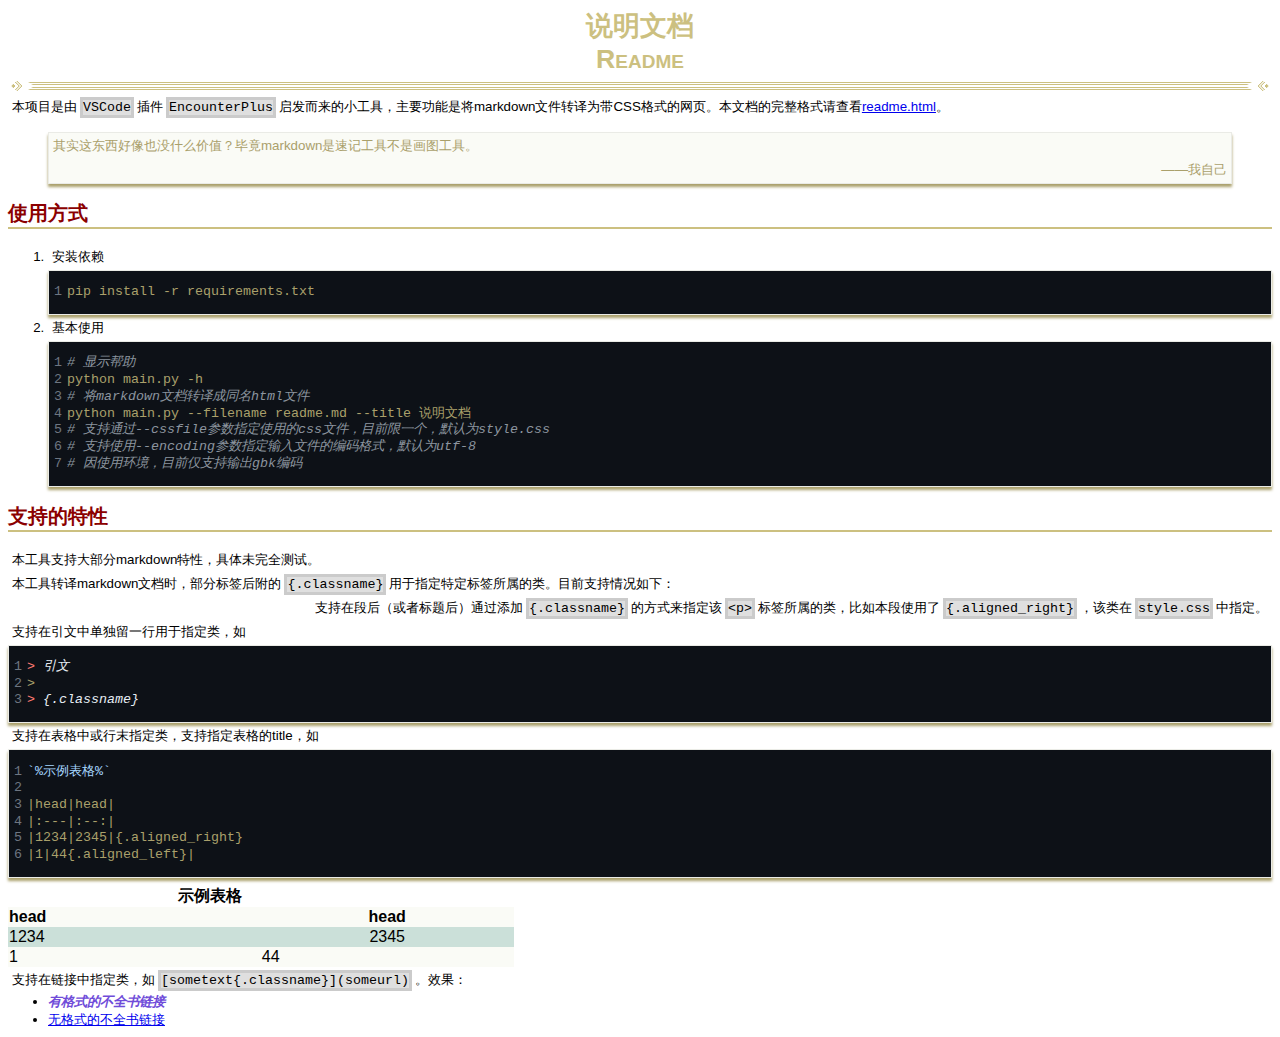
<file: index.html>
<!--coding: gbk--><html><head>
<title>˵���ĵ�</title>
<meta content="MarkdownWithCSS" name="generator"/>
<meta content="text/html; charset=gbk" http-equiv="Content-Type"/>
<link href="style.css" rel="stylesheet" type="text/css"/>
</head>
<body><h1 class="dragonmark" id="1_˵���ĵ�_Readme">˵���ĵ�<br/>Readme</h1><hr class="hr-double-arrow"/>
<p>����Ŀ����<code>VSCode</code>���<code>EncounterPlus</code>����������С���ߣ���Ҫ�����ǽ�markdown�ļ�ת��Ϊ��CSS��ʽ����ҳ�����ĵ���������ʽ��鿴<a href="readme.html">readme.html</a>��</p>
<blockquote>
<p>��ʵ�ⶫ������Ҳûʲô��ֵ���Ͼ�markdown���ټǹ��߲��ǻ�ͼ���ߡ�</p>
<p class="aligned_right">�������Լ�</p>
</blockquote>
<h2 id="2_ʹ�÷�ʽ">ʹ�÷�ʽ</h2><ol>
<li><p>��װ����</p>
<div class="highlight" style="background: #0d1117"><pre style="line-height: 125%;"><span></span><span style="color: #6e7681; background-color: #0d1117; padding-left: 5px; padding-right: 5px;">1</span>pip<span style="color: #6e7681"> </span>install<span style="color: #6e7681"> </span>-r<span style="color: #6e7681"> </span>requirements.txt
</pre></div>
</li>
<li><p>����ʹ��</p>
<div class="highlight" style="background: #0d1117"><pre style="line-height: 125%;"><span></span><span style="color: #6e7681; background-color: #0d1117; padding-left: 5px; padding-right: 5px;">1</span><span style="color: #8b949e; font-style: italic"># ��ʾ����</span>
<span style="color: #6e7681; background-color: #0d1117; padding-left: 5px; padding-right: 5px;">2</span>python<span style="color: #6e7681"> </span>main.py<span style="color: #6e7681"> </span>-h
<span style="color: #6e7681; background-color: #0d1117; padding-left: 5px; padding-right: 5px;">3</span><span style="color: #8b949e; font-style: italic"># ��markdown�ĵ�ת���ͬ��html�ļ�</span>
<span style="color: #6e7681; background-color: #0d1117; padding-left: 5px; padding-right: 5px;">4</span>python<span style="color: #6e7681"> </span>main.py<span style="color: #6e7681"> </span>--filename<span style="color: #6e7681"> </span>readme.md<span style="color: #6e7681"> </span>--title<span style="color: #6e7681"> </span>˵���ĵ�
<span style="color: #6e7681; background-color: #0d1117; padding-left: 5px; padding-right: 5px;">5</span><span style="color: #8b949e; font-style: italic"># ֧��ͨ��--cssfile����ָ��ʹ�õ�css�ļ���Ŀǰ��һ����Ĭ��Ϊstyle.css</span>
<span style="color: #6e7681; background-color: #0d1117; padding-left: 5px; padding-right: 5px;">6</span><span style="color: #8b949e; font-style: italic"># ֧��ʹ��--encoding����ָ�������ļ��ı����ʽ��Ĭ��Ϊutf-8</span>
<span style="color: #6e7681; background-color: #0d1117; padding-left: 5px; padding-right: 5px;">7</span><span style="color: #8b949e; font-style: italic"># ��ʹ�û�����Ŀǰ��֧�����gbk����</span>
</pre></div>
</li>
</ol>
<h2 id="2_֧�ֵ�����">֧�ֵ�����</h2><p>������֧�ִ󲿷�markdown���ԣ�����δ��ȫ���ԡ�</p>
<p>������ת��markdown�ĵ�ʱ�����ֱ�ǩ�󸽵�<code>{.classname}</code>����ָ���ض���ǩ�������ࡣĿǰ֧��������£�</p>
<p class="aligned_right">֧���ڶκ󣨻��߱����ͨ������<code>{.classname}</code>�ķ�ʽ��ָ����<code>&lt;p&gt;</code>��ǩ�������࣬���籾��ʹ����<code>{.aligned_right}</code>��������<code>style.css</code>��ָ����</p>
<p>֧���������е�����һ������ָ���࣬��</p>
<div class="highlight" style="background: #0d1117"><pre style="line-height: 125%;"><span></span><span style="color: #6e7681; background-color: #0d1117; padding-left: 5px; padding-right: 5px;">1</span><span style="color: #ff7b72">&gt; </span><span style="color: #e6edf3; font-style: italic">����</span>
<span style="color: #6e7681; background-color: #0d1117; padding-left: 5px; padding-right: 5px;">2</span>&gt; 
<span style="color: #6e7681; background-color: #0d1117; padding-left: 5px; padding-right: 5px;">3</span><span style="color: #ff7b72">&gt; </span><span style="color: #e6edf3; font-style: italic">{.classname}</span>
</pre></div>
<p>֧���ڱ����л���ĩָ���֧࣬��ָ�������title����</p>
<div class="highlight" style="background: #0d1117"><pre style="line-height: 125%;"><span></span><span style="color: #6e7681; background-color: #0d1117; padding-left: 5px; padding-right: 5px;">1</span><span style="color: #a5d6ff">`%ʾ������%`</span>
<span style="color: #6e7681; background-color: #0d1117; padding-left: 5px; padding-right: 5px;">2</span>
<span style="color: #6e7681; background-color: #0d1117; padding-left: 5px; padding-right: 5px;">3</span>|head|head|
<span style="color: #6e7681; background-color: #0d1117; padding-left: 5px; padding-right: 5px;">4</span>|:---|:--:|
<span style="color: #6e7681; background-color: #0d1117; padding-left: 5px; padding-right: 5px;">5</span>|1234|2345|{.aligned_right}
<span style="color: #6e7681; background-color: #0d1117; padding-left: 5px; padding-right: 5px;">6</span>|1|44{.aligned_left}|
</pre></div>
<p></p>
<table>
<caption>ʾ������</caption>
<thead><tr class="light">
<th class="aligned_left" nowarp="">head</th>
<th class="aligned_center" nowarp="">head</th>
</tr></thead>
<tbody>
<tr class="aligned_right colored">
<td class="aligned_left">1234</td>
<td class="aligned_center">2345</td>
</tr>
<tr class="light">
<td class="aligned_left">1</td>
<td class="aligned_left aligned_center aligned_center">44</td>
</tr>
</tbody>
</table><p>֧����������ָ���࣬��<code>[sometext{.classname}](someurl)</code>��Ч����</p>
<ul>
<li><a class="spell" href="https://github.com/DND5eChm">�и�ʽ�Ĳ�ȫ������</a></li>
<li><a href="https://github.com/DND5eChm">�޸�ʽ�Ĳ�ȫ������</a></li>
</ul>
</body></html>
</file>
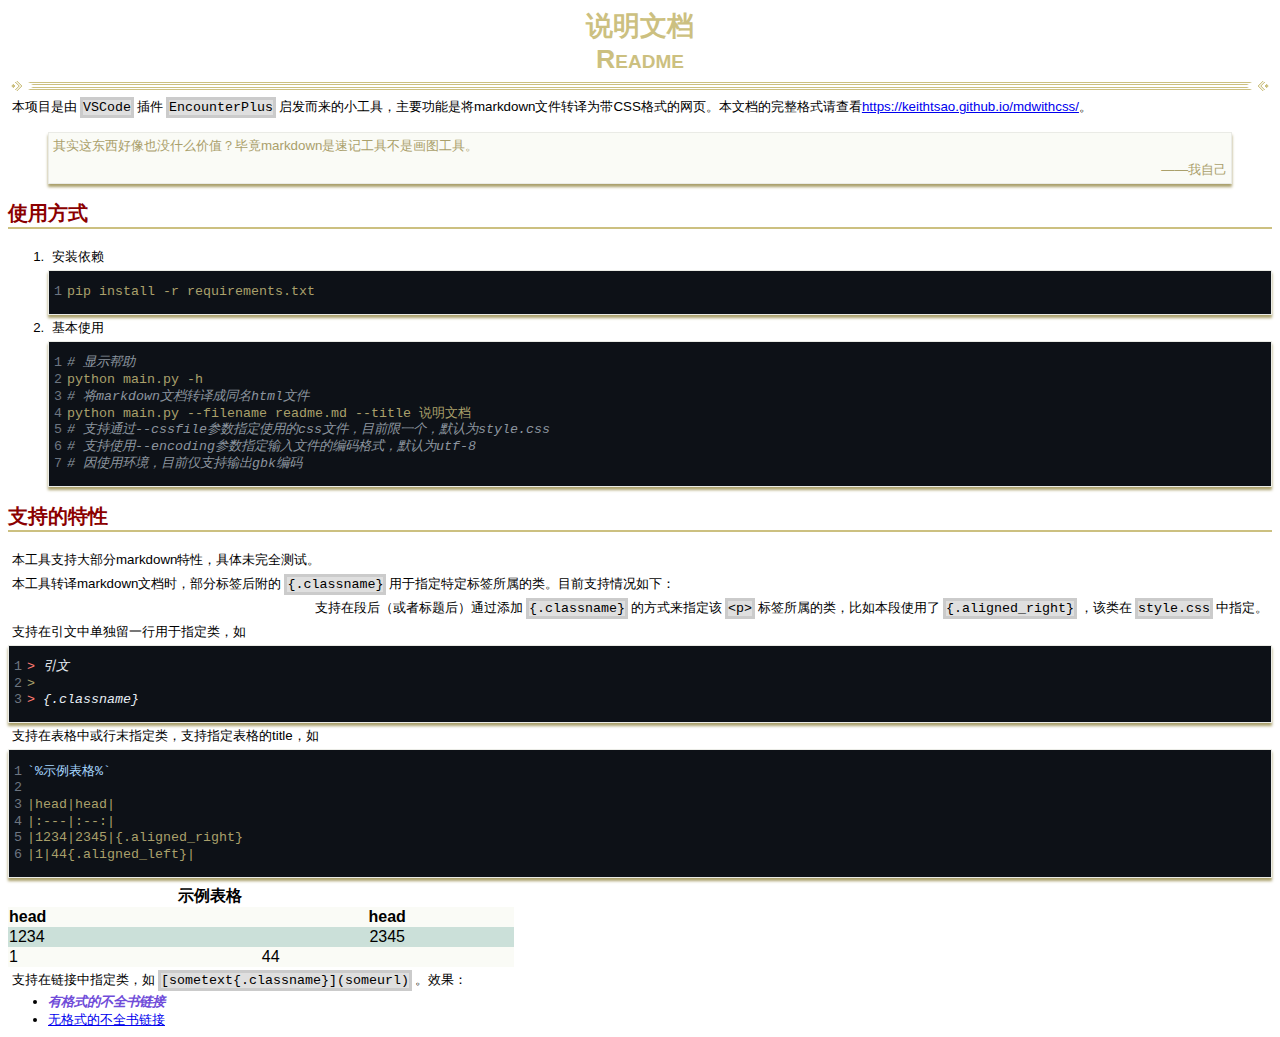
<file: doc/index.html>
<html><head>
<title>说明文档</title>
<meta content="MarkdownWithCSS" name="generator"/>
<meta content="text/html; charset=utf-8" http-equiv="Content-Type"/>
<link href="style.css" rel="stylesheet" type="text/css"/>
</head>
<body><h1 class="dragonmark" id="1_说明文档_Readme">说明文档<br/>Readme</h1><hr class="hr-double-arrow"/>
<p>本项目是由<code>VSCode</code>插件<code>EncounterPlus</code>启发而来的小工具，主要功能是将markdown文件转译为带CSS格式的网页。本文档的完整格式请查看<a href="https://keithtsao.github.io/mdwithcss/">https://keithtsao.github.io/mdwithcss/</a>。</p>
<blockquote>
<p>其实这东西好像也没什么价值？毕竟markdown是速记工具不是画图工具。</p>
<p class="aligned_right">——我自己</p>
</blockquote>
<h2 id="2_使用方式">使用方式</h2><ol>
<li><p>安装依赖</p>
<div class="highlight" style="background: #0d1117"><pre style="line-height: 125%;"><span></span><span style="color: #6e7681; background-color: #0d1117; padding-left: 5px; padding-right: 5px;">1</span>pip<span style="color: #6e7681"> </span>install<span style="color: #6e7681"> </span>-r<span style="color: #6e7681"> </span>requirements.txt
</pre></div>
</li>
<li><p>基本使用</p>
<div class="highlight" style="background: #0d1117"><pre style="line-height: 125%;"><span></span><span style="color: #6e7681; background-color: #0d1117; padding-left: 5px; padding-right: 5px;">1</span><span style="color: #8b949e; font-style: italic"># 显示帮助</span>
<span style="color: #6e7681; background-color: #0d1117; padding-left: 5px; padding-right: 5px;">2</span>python<span style="color: #6e7681"> </span>main.py<span style="color: #6e7681"> </span>-h
<span style="color: #6e7681; background-color: #0d1117; padding-left: 5px; padding-right: 5px;">3</span><span style="color: #8b949e; font-style: italic"># 将markdown文档转译成同名html文件</span>
<span style="color: #6e7681; background-color: #0d1117; padding-left: 5px; padding-right: 5px;">4</span>python<span style="color: #6e7681"> </span>main.py<span style="color: #6e7681"> </span>--filename<span style="color: #6e7681"> </span>readme.md<span style="color: #6e7681"> </span>--title<span style="color: #6e7681"> </span>说明文档
<span style="color: #6e7681; background-color: #0d1117; padding-left: 5px; padding-right: 5px;">5</span><span style="color: #8b949e; font-style: italic"># 支持通过--cssfile参数指定使用的css文件，目前限一个，默认为style.css</span>
<span style="color: #6e7681; background-color: #0d1117; padding-left: 5px; padding-right: 5px;">6</span><span style="color: #8b949e; font-style: italic"># 支持使用--encoding参数指定输入文件的编码格式，默认为utf-8</span>
<span style="color: #6e7681; background-color: #0d1117; padding-left: 5px; padding-right: 5px;">7</span><span style="color: #8b949e; font-style: italic"># 因使用环境，目前仅支持输出gbk编码</span>
</pre></div>
</li>
</ol>
<h2 id="2_支持的特性">支持的特性</h2><p>本工具支持大部分markdown特性，具体未完全测试。</p>
<p>本工具转译markdown文档时，部分标签后附的<code>{.classname}</code>用于指定特定标签所属的类。目前支持情况如下：</p>
<p class="aligned_right">支持在段后（或者标题后）通过添加<code>{.classname}</code>的方式来指定该<code>&lt;p&gt;</code>标签所属的类，比如本段使用了<code>{.aligned_right}</code>，该类在<code>style.css</code>中指定。</p>
<p>支持在引文中单独留一行用于指定类，如</p>
<div class="highlight" style="background: #0d1117"><pre style="line-height: 125%;"><span></span><span style="color: #6e7681; background-color: #0d1117; padding-left: 5px; padding-right: 5px;">1</span><span style="color: #ff7b72">&gt; </span><span style="color: #e6edf3; font-style: italic">引文</span>
<span style="color: #6e7681; background-color: #0d1117; padding-left: 5px; padding-right: 5px;">2</span>&gt; 
<span style="color: #6e7681; background-color: #0d1117; padding-left: 5px; padding-right: 5px;">3</span><span style="color: #ff7b72">&gt; </span><span style="color: #e6edf3; font-style: italic">{.classname}</span>
</pre></div>
<p>支持在表格中或行末指定类，支持指定表格的title，如</p>
<div class="highlight" style="background: #0d1117"><pre style="line-height: 125%;"><span></span><span style="color: #6e7681; background-color: #0d1117; padding-left: 5px; padding-right: 5px;">1</span><span style="color: #a5d6ff">`%示例表格%`</span>
<span style="color: #6e7681; background-color: #0d1117; padding-left: 5px; padding-right: 5px;">2</span>
<span style="color: #6e7681; background-color: #0d1117; padding-left: 5px; padding-right: 5px;">3</span>|head|head|
<span style="color: #6e7681; background-color: #0d1117; padding-left: 5px; padding-right: 5px;">4</span>|:---|:--:|
<span style="color: #6e7681; background-color: #0d1117; padding-left: 5px; padding-right: 5px;">5</span>|1234|2345|{.aligned_right}
<span style="color: #6e7681; background-color: #0d1117; padding-left: 5px; padding-right: 5px;">6</span>|1|44{.aligned_left}|
</pre></div>
<p></p>
<table>
<caption>示例表格</caption>
<thead><tr class="light">
<th class="aligned_left" nowarp="">head</th>
<th class="aligned_center" nowarp="">head</th>
</tr></thead>
<tbody>
<tr class="aligned_right colored">
<td class="aligned_left">1234</td>
<td class="aligned_center">2345</td>
</tr>
<tr class="light">
<td class="aligned_left">1</td>
<td class="aligned_left aligned_center aligned_center">44</td>
</tr>
</tbody>
</table><p>支持在链接中指定类，如<code>[sometext{.classname}](someurl)</code>。效果：</p>
<ul>
<li><a class="spell" href="https://github.com/DND5eChm">有格式的不全书链接</a></li>
<li><a href="https://github.com/DND5eChm">无格式的不全书链接</a></li>
</ul>
</body></html>
</file>
<file: style.css>
body,html {
    font-size: 10pt;
    font-family: Arial, Helvetica, sans-serif;
    color: black;
    text-justify-trim:punctuation;
}

h2 {
    font-variant: small-caps;
    border-bottom: 0.1em solid #ccc080 !important;
    color: darkred;
}

h1.dragonmark {
    font-variant: small-caps;
    margin-bottom: 0%;
    color: #ccc080;
    text-align: center;
    border: none;
}

h1 {
    font-variant: small-caps;
    border-bottom: 0.1em solid #ccc080;
    color: darkred;
}

p {
    margin: 0.15em;
    padding: 0.15em;
}
tr.colored {
    background-color: #cbe0d9;
}
tr.light {
    background-color: #fafbf6;
}

table {
    /* width: 400px; */
    border-collapse: collapse;
    text-align: center;
    table-layout: fixed;
    max-width: 95%;
    min-width: 40%
}

blockquote, div.highlight {
    /* background-color: #e2f4fb; */
    background-color: #fafbf6;
    color: #aaa06b;
    box-shadow: 0 0.2rem 0.2rem 0;
    border: 1px solid #eaebe6;
}

.note {
    color: grey;
    font-style: italic;
}

.spell {
    text-decoration: none;
    font-style: italic;
    font-weight: bold;
    color: #704cd9;
    position: relative;
    display: inline;
}
td>.spell {
    display: inline-block;
}
.spell .tooltip {
    visibility: hidden;
    position: absolute;
    background-color: #fdf1dc;
    border-top: 1px solid #e69a28;
    border-bottom: 1px solid #e69a28;
}

.spell:hover .tooltip {
    visibility: visible;
}

td {
    word-wrap: break-word;
}

td.divider div{
    background-color: #822000;
}

td.content {
    text-align: left;
}

.conditions {
    color: black;
    font-weight: bold;
    white-space: nowrap;
}

.traits {
    font-weight: bold;
    font-style: italic;
    white-space: nowrap;
}

.listitem {
    font-weight: bold;
}

th.spellHead {
    color: darkred;
    font-variant: small-caps;
    text-align: left;
    white-space: nowrap;
}

ul {
    text-align: left;
}

caption {
    font-weight: bold;
    text-align: center;
    width: 80%
}

hr.hr-double-arrow {
    color: #ccc080;
    border: double;
    border-width: 3px 5px;
    border-color: #ccc080 transparent;
    height: 2px;
    overflow: visible;
    margin-left: 20px;
    margin-right: 20px;
    position: relative;
}
hr.hr-double-arrow:before, 
hr.hr-double-arrow:after {
    content: '';
    position: absolute;
    width: 5px; height: 5px;
    border-width: 0 3px 3px 0;
    border-style: double;
    top: -3px;
    background: radial-gradient(2px at 1px 1px, currentColor 2px, transparent 0) no-repeat;
}
hr.hr-double-arrow:before {
    transform: rotate(-45deg);
    left: -20px;
}
hr.hr-double-arrow:after {
    transform: rotate(135deg);
    right: -20px;
}

.magicitem {
    font-style: italic;
}

ul {
    margin-top: 0;
    margin-bottom: 0;
    padding-top: 0;
    padding-bottom: 0;
}

.aligned_center {
    text-align: center;
}

.aligned_left {
    text-align: left;
}

.aligned_right {
    text-align: right;
}

pre, code {
    font-family: LXGW Wenkai Mono, Consolas, Microsoft YaHei, monospace;
}

code {
    background-color: #DFDFDF;
    border: solid #CBCBCB;
    margin: 0px 3px 0px 3px;
}
</file>
<file: doc/style.css>
body,html {
    font-size: 10pt;
    font-family: Arial, Helvetica, sans-serif;
    color: black;
    text-justify-trim:punctuation;
}

h2 {
    font-variant: small-caps;
    border-bottom: 0.1em solid #ccc080 !important;
    color: darkred;
}

h1.dragonmark {
    font-variant: small-caps;
    margin-bottom: 0%;
    color: #ccc080;
    text-align: center;
    border: none;
}

h1 {
    font-variant: small-caps;
    border-bottom: 0.1em solid #ccc080;
    color: darkred;
}

p {
    margin: 0.15em;
    padding: 0.15em;
}
tr.colored {
    background-color: #cbe0d9;
}
tr.light {
    background-color: #fafbf6;
}

table {
    /* width: 400px; */
    border-collapse: collapse;
    text-align: center;
    table-layout: fixed;
    max-width: 95%;
    min-width: 40%
}

blockquote, div.highlight {
    /* background-color: #e2f4fb; */
    background-color: #fafbf6;
    color: #aaa06b;
    box-shadow: 0 0.2rem 0.2rem 0;
    border: 1px solid #eaebe6;
}

.note {
    color: grey;
    font-style: italic;
}

.spell {
    text-decoration: none;
    font-style: italic;
    font-weight: bold;
    color: #704cd9;
    position: relative;
    display: inline;
}
td>.spell {
    display: inline-block;
}
.spell .tooltip {
    visibility: hidden;
    position: absolute;
    background-color: #fdf1dc;
    border-top: 1px solid #e69a28;
    border-bottom: 1px solid #e69a28;
}

.spell:hover .tooltip {
    visibility: visible;
}

td {
    word-wrap: break-word;
}

td.divider div{
    background-color: #822000;
}

td.content {
    text-align: left;
}

.conditions {
    color: black;
    font-weight: bold;
    white-space: nowrap;
}

.traits {
    font-weight: bold;
    font-style: italic;
    white-space: nowrap;
}

.listitem {
    font-weight: bold;
}

th.spellHead {
    color: darkred;
    font-variant: small-caps;
    text-align: left;
    white-space: nowrap;
}

ul {
    text-align: left;
}

caption {
    font-weight: bold;
    text-align: center;
    width: 80%
}

hr.hr-double-arrow {
    color: #ccc080;
    border: double;
    border-width: 3px 5px;
    border-color: #ccc080 transparent;
    height: 2px;
    overflow: visible;
    margin-left: 20px;
    margin-right: 20px;
    position: relative;
}
hr.hr-double-arrow:before, 
hr.hr-double-arrow:after {
    content: '';
    position: absolute;
    width: 5px; height: 5px;
    border-width: 0 3px 3px 0;
    border-style: double;
    top: -3px;
    background: radial-gradient(2px at 1px 1px, currentColor 2px, transparent 0) no-repeat;
}
hr.hr-double-arrow:before {
    transform: rotate(-45deg);
    left: -20px;
}
hr.hr-double-arrow:after {
    transform: rotate(135deg);
    right: -20px;
}

.magicitem {
    font-style: italic;
}

ul {
    margin-top: 0;
    margin-bottom: 0;
    padding-top: 0;
    padding-bottom: 0;
}

.aligned_center {
    text-align: center;
}

.aligned_left {
    text-align: left;
}

.aligned_right {
    text-align: right;
}

pre, code {
    font-family: LXGW Wenkai Mono, Consolas, Microsoft YaHei, monospace;
}

code {
    background-color: #DFDFDF;
    border: solid #CBCBCB;
    margin: 0px 3px 0px 3px;
}
</file>
